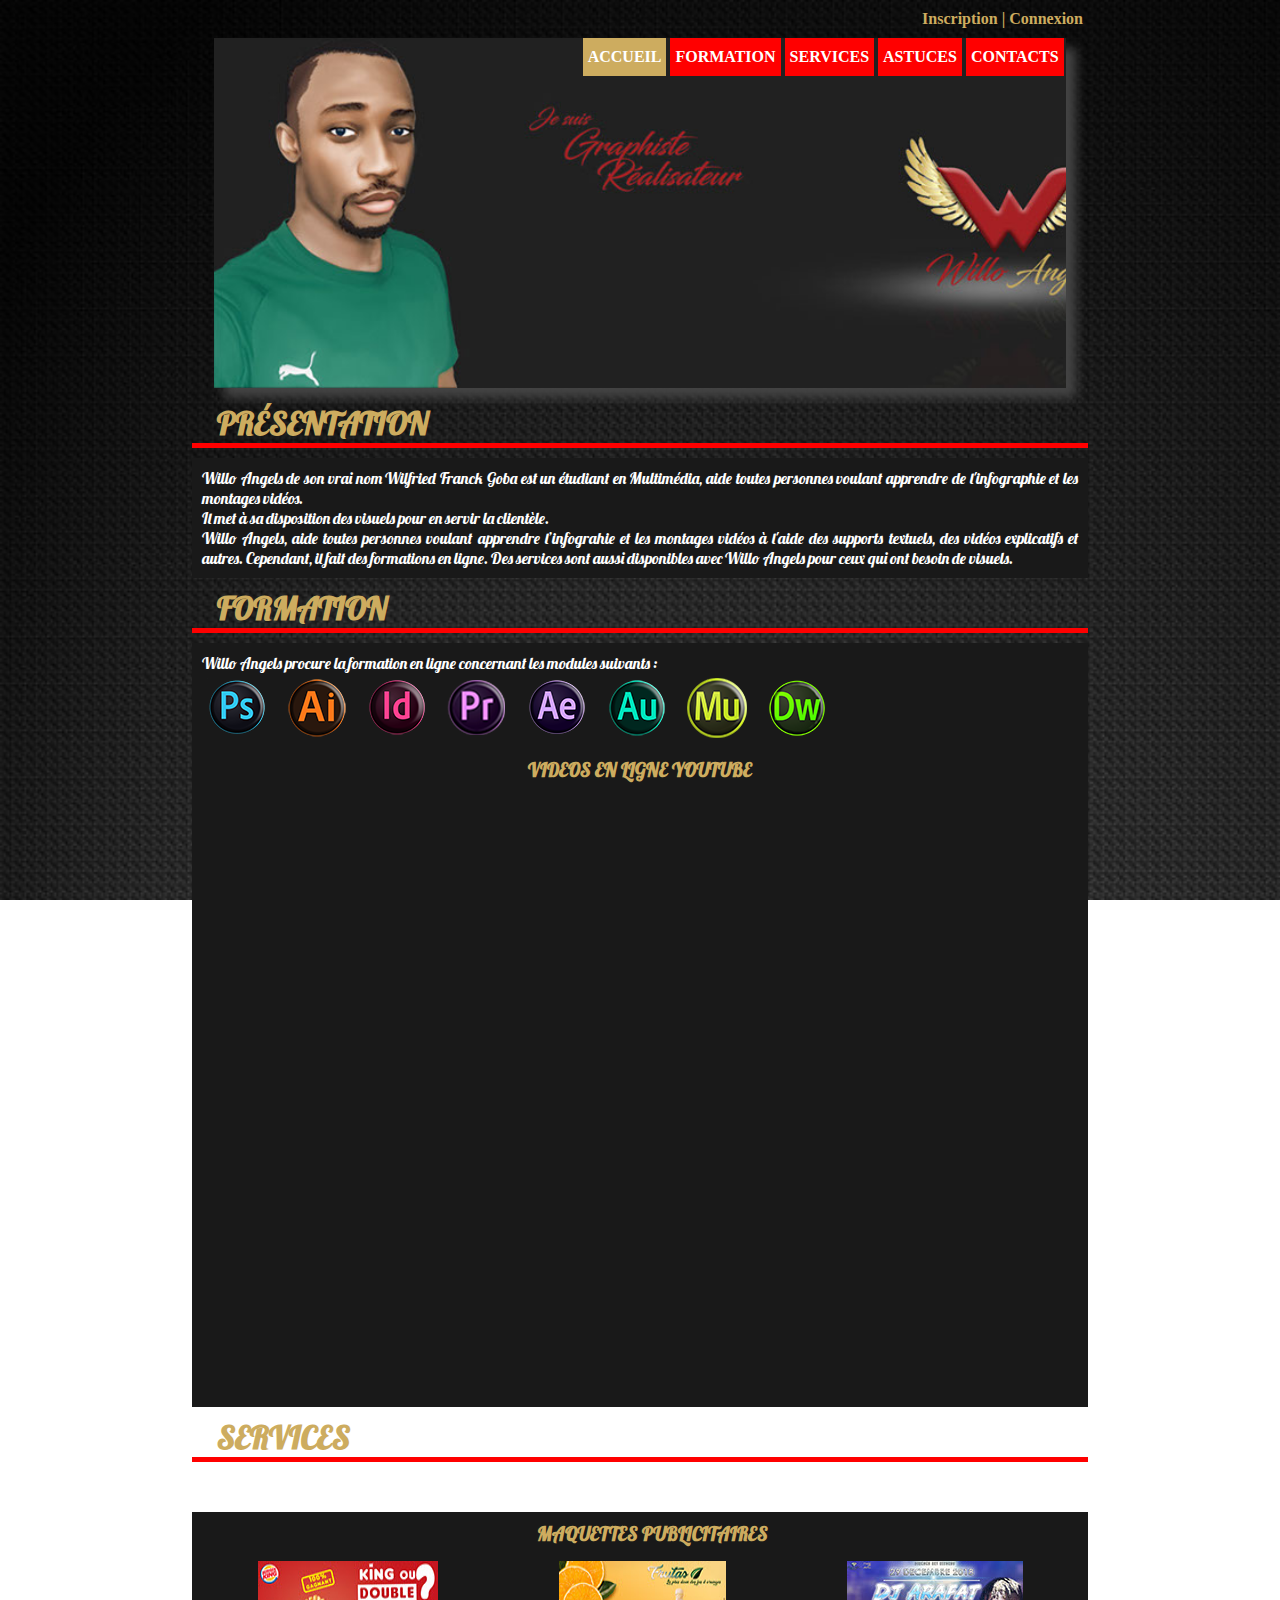
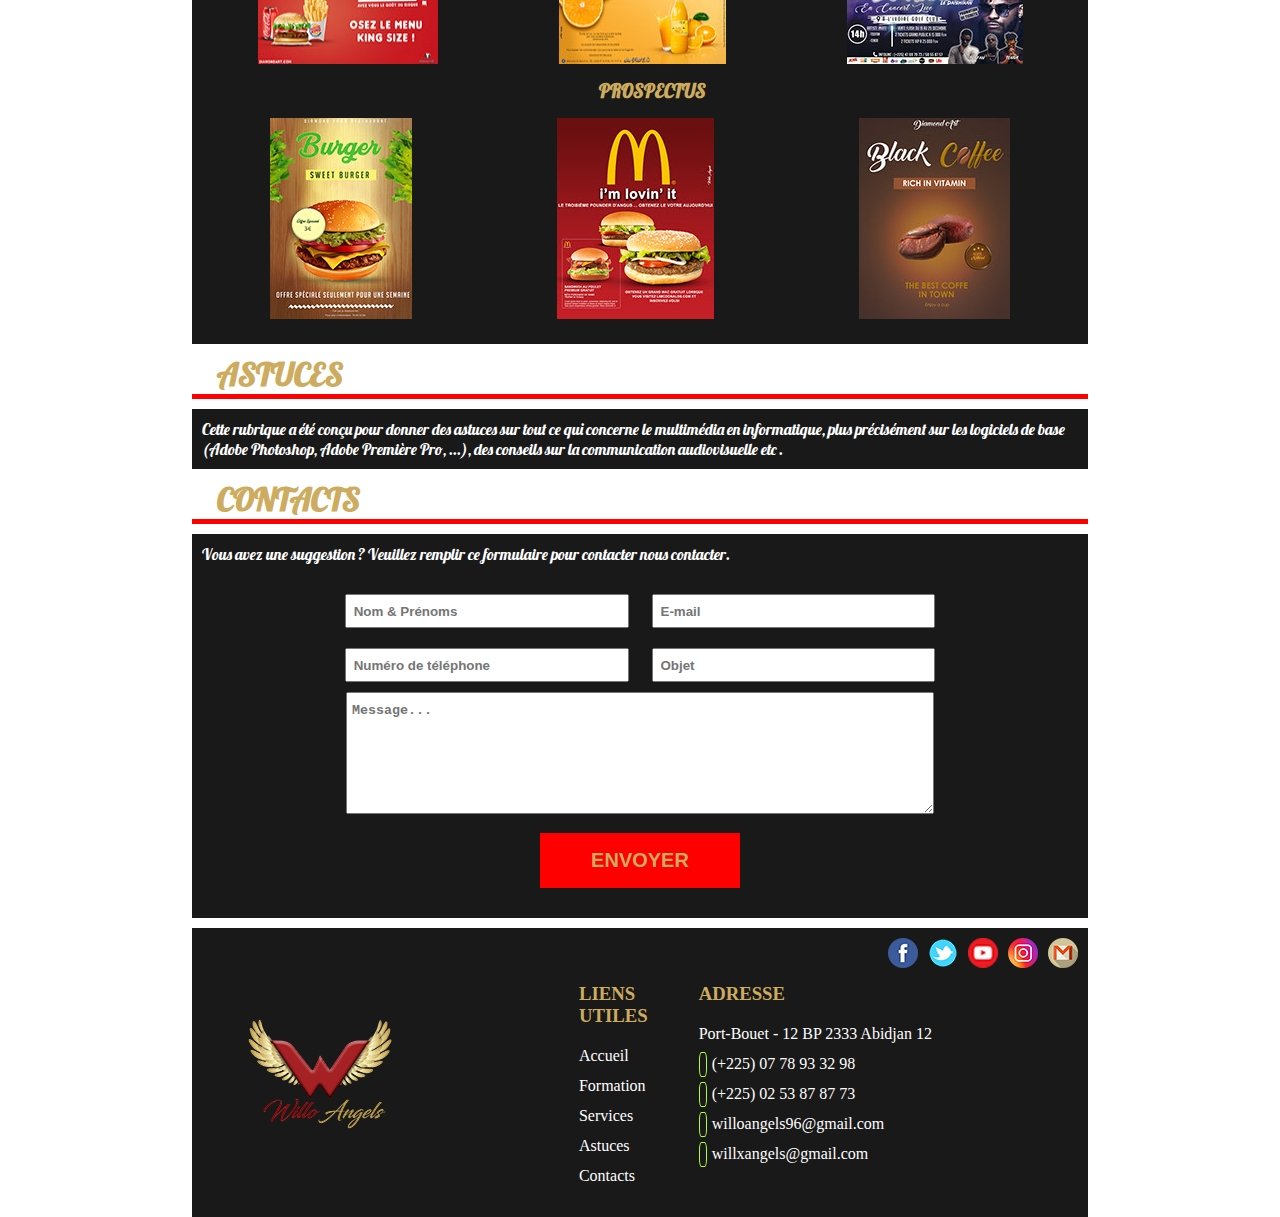
<file: index.html>
<!DOCTYPE html>
<html lang="en">
<head>
    <meta charset="UTF-8">
    <meta name="viewport" content="width=device-width, initial-scale=1.0">
    <meta http-equiv="X-UA-Compatible" content="ie=edge">
    <title>Accueil</title>
    <!-- <link href="https://fonts.googleapis.com/css?family=Merriweather&display=swap" rel="stylesheet"> -->
    <link href="https://fonts.googleapis.com/css?family=Lobster&display=swap" rel="stylesheet">
    <link rel="stylesheet" href="./css/global-form.css">
    <link rel="shortcut icon" href="./images/logo.png" type="image/x-icon">
    <link rel="stylesheet" href="https://use.fontawesome.com/releases/v5.8.1/css/all.css" integrity="sha384-50oBUHEmvpQ+1lW4y57PTFmhCaXp0ML5d60M1M7uH2+nqUivzIebhndOJK28anvf" crossorigin="anonymous">
</head>
<body>
    <!-- <header>

    </header> -->
    
    <section>
        <main>
            <div class="clients">
                <a href="#">Inscription</a>
                | 
                <a href="#">Connexion</a>
            </div>

            <div class="nav nav-accueil">
                <div class="menu-container">
                    <i id="fa-bars" class="fas fa-bars"></i>
                    <i id="fa-times" class="fas fa-times"></i>
                </div>
                <nav class="navbar">
                    <ul>
                        <li class="active link"><a href="./index.html">Accueil</a></li>
                        <li class="link">
                            <!-- <a href="./formation.html">Formation</a> -->
                            <a href="#">Formation</a>
                            <ul>
                                <li class="subtitle">Infographie</li>
                                <li class="subtitle">Montage Vidéo</li>
                                <li class="subtitle">Programmation</li>
                            </ul>
                        </li>
                        <li class="link">
                            <a href="#">Services</a>
                            <ul>
                                <li class="subtitle"><a href="./vitrines.html">Vitrines</a></li>
                            </ul>
                        </li>
                        <li class="link">
                            <a href="#">Astuces </a>
                            <ul>
                                <li class="subtitle">Infographie</li>
                                <li class="subtitle">Montage Vidéo</li>
                                <li class="subtitle">Programmation</li>
                            </ul>
                        </li>
                        <li class="link"><a href="./contacts.html">Contacts</a></li>
                    </ul>
                </nav>
            </div>

            <article>
                <div class="title">
                    <h1>Présentation</h1>
                </div>

                <div class="container">
                    <p>
                        Willo Angels de son vrai nom Wilfried  Franck Goba est un étudiant en Multimédia, aide toutes personnes voulant apprendre de l'infographie et les montages vidéos.
                    </p>
                    <p>
                        Il met à sa disposition des visuels pour en servir la clientèle.
                    </p>
                    <p>
                        Willo Angels, aide toutes personnes voulant apprendre l’infograhie et les montages vidéos à l'aide des supports textuels, des vidéos explicatifs et autres. Cependant, il fait des formations en ligne. Des services sont aussi disponibles avec Willo Angels pour ceux qui ont besoin de visuels.
                    </p>
                </div>
            </article>

            <article>
                <div class="title">
                    <h1>Formation</h1>
                </div>

                <div class="container">
                    <p>
                        Willo Angels procure la formation en ligne concernant les modules suivants :
                    </p>

                    <p>
                        <ul class="multimedia-content">
                            <li class="multimedia-icon"><img src="./images/Adobe_Photoshop_CC_icon.png" alt=""></li>
                            <li class="multimedia-icon"><img src="./images/Illustrator-Icon-01.png" alt=""></li>
                            <li class="multimedia-icon"><img src="./images/Alino.png" alt=""></li>
                            <li class="multimedia-icon"><img src="./images/Adobe_Premiere_Pro_CC_icon.png" alt=""></li>
                            <li class="multimedia-icon"><img src="./images/Adobe_After_Effects_CC_icon png.png" alt=""></li>
                            <li class="multimedia-icon"><img src="./images/Adobe_Audition_(2013-presente) png copie.png" alt=""></li>
                            <li class="multimedia-icon"><img src="./images/zzzqaaqq.png" alt=""></li>
                            <!-- <li class="multimedia-icon"><img src="./images/affiche services diamond art senegal-html-5.png" alt=""></li>
                            <li class="multimedia-icon"><img src="./images/affiche services diamond art senegal-css3.png" alt=""></li> -->
                            <li class="multimedia-icon"><img src="./images/Adobe_Dreamweaver_CC_512.png" alt=""></li>
                        </ul>
                    </p>

                    <div class="movies-content">
                        <h3>Videos en ligne YouTube</h3>
                        <div class="movies-card">
                            <aside class="movies-block" id="video">
                                <iframe src="https://www.youtube.com/embed/5jw756SIkfw" frameborder="0" allow="accelerometer; autoplay; encrypted-media; gyroscope; picture-in-picture" allowfullscreen></iframe>
                                <i id="prev" class="fa fa-chevron-left"></i>
                                <i id="next" class="fa fa-chevron-right"></i>
                            </aside>
                            
                            <!-- <aside class="movies-list" id="movies-lst">
                                <div class="movies-min">
                                    <iframe width="100%" height="100%" src="https://www.youtube.com/embed/5jw756SIkfw" frameborder="0" allow="accelerometer; autoplay; encrypted-media; gyroscope; picture-in-picture" allowfullscreen></iframe>
                                </div>
                                <div class="movies-min">
                                    <iframe width="100%" height="100%" src="https://www.youtube.com/embed/9XeHERlfXPI" frameborder="0" allow="accelerometer; autoplay; encrypted-media; gyroscope; picture-in-picture" allowfullscreen></iframe>
                                </div>
                                <div class="movies-min">
                                    <iframe width="100%" height="100%" src="https://www.youtube.com/embed/v-Rlqna8zaQ" frameborder="0" allow="accelerometer; autoplay; encrypted-media; gyroscope; picture-in-picture" allowfullscreen></iframe>
                                </div>
                                <div class="movies-min">
                                    <iframe width="100%" height="100%" src="https://www.youtube.com/embed/RVynNYn7u-E" frameborder="0" allow="accelerometer; autoplay; encrypted-media; gyroscope; picture-in-picture" allowfullscreen></iframe>
                                </div>
                                <div class="movies-min">
                                    
                                </div>
                                <div class="movies-min">
                                    
                                </div>
                                <div class="movies-min">
                                    
                                </div>
                                <div class="movies-min">
                                    
                                </div>
                                <div class="movies-min">
                                    
                                </div>
                                <div class="movies-min">
                                    
                                </div>
                            </aside> -->
                        </div>
                    </div>
                    
                </div>
            </article>

            <article id="diaporama">
                    <div class="title">
                        <h1>Services</h1>
                    </div>
                    
                    <p>De nombreux services vous est proposé dans la vitrine. La vitrine comporte des services tels que : affiches publicitaire, flyer, conception logo,</p>
                    <p>conception carte de visite, conception magazine, conception brochure, production clip vidéos etc.</p>
                    
                    <div class="container">
                        <h3>Maquettes Publicitaires</h3>
                        
                        <div class="affichage">
                            <img src="./images/affiche burger king181x95.jpg" alt="">
                            <img src="./images/affice frutas167x94.jpg" alt="">
                            <img src="./images/affiche arafat decembre176x95.jpg" alt="">
                        </div>

                        <h3>Prospectus</h3>
                        
                        <div class="affichage">
                            <img src="./images/affiche sandwich.jpg" alt="">
                            <img src="./images/mc.jpg" alt="">
                            <img src="./images/etiquette black coffee 1.jpg" alt="">
                        </div>

                    </div>
                </article>

            <article>
                <div class="title">
                    <h1>Astuces</h1>
                </div>

                <div class="container">
                    <p>
                        Cette  rubrique a été conçu pour donner des astuces sur tout ce qui concerne le multimédia en informatique, plus précisément sur les logiciels de base
                    </p>

                    <p>
                        (Adobe Photoshop, Adobe Première Pro, ...), des conseils sur la communication audiovisuelle etc .   
                    </p>
                    
                </div>
            </article>

            <article>
                <div class="title">
                    <h1>Contacts</h1>
                </div>

                <div class="container">
                    <p>
                        Vous avez une suggestion ? Veuillez remplir ce formulaire pour contacter nous contacter.
                    </p>

                    <form action="./send_mail.php" method="post">
                        <div class="">
                            <input type="text" name="Name" id="Name" placeholder="Nom &amp; Prénoms" id="">
                            <input type="text" name="Mail" id="Mail" placeholder="E-mail" id="">
                        </div>
                        <div class="">
                            <input type="text" name="Tel" id="Tel" placeholder="Numéro de téléphone" id="">
                            <input type="text" name="Object" id="Object" placeholder="Objet" id="">
                        </div>
                        <div class="">
                            <textarea name="Message" id="Message" placeholder="Message..."></textarea>
                        </div>
                        <div class="">
                            <input type="button" id="Submit" value="Envoyer">
                        </div>
                    </form>
                    
                </div>
            </article>

            <div class="footer">
                <ul>
                    <li><a href="mailto:willxangels@gmail.com" target="_blank"><img src="./images/gmail.png" alt="Gmail" title="Gmail"></a></li>
                    <li><a href="#" target="_blank"><img src="./images/instagram.png" alt="Instagram" title="Instagram"></a></li>
                    <li><a href="https://www.youtube.com/@DiamondArtChannel" target="_blank"><img src="./images/Youtube.png" alt="YouTube" title="YouTube"></a></li>
                    <li><a href="#" target="_blank"><img src="./images/twitter.png" alt="Twitter" title="Twitter"></a></li>
                    <li><a href="https://www.facebook.com/profile.php?id=100009111554015" target="_blank"><img src="./images/Facebook.png" alt="Facebook" title="Facebook"></a></li>
                </ul>
                <div class="container">
                    <div class="logo">
                        <img src="./images/logo.png" alt="">
                    </div>
                    <div class="links">
                        <h3>Liens Utiles</h3>
                        <ul>
                            <li><a href="./index.html">Accueil</a></li>
                            <li><a href="./formation.html">Formation</a></li>
                            <li><a href="./services.html">Services</a></li>
                            <li><a href="#">Astuces</a></li>
                            <li><a href="./contacts.html">Contacts</a></li>
                        </ul>
                    </div>
                    <div class="info">
                        <h3>Adresse</h3>
                        <ul>
                            <li><a href="#">Port-Bouet - 12 BP 2333 Abidjan 12</a></li>
                            <li><a href="tel:+2250778933298"><i class="fas fa-phone"></i> (+225) 07 78 93 32 98</a></li>
                            <li><a href="tel:+2250253878773"><i class="fas fa-phone"></i> (+225) 02 53 87 87 73</a></li>
                            <li><a href="mailto:willoangels96@gmail.com"><i class="fas fa-mail-bulk"></i> willoangels96@gmail.com</a></li>
                            <li><a href="mailto:willxangels@gmail.com"><i class="fas fa-mail-bulk"></i> willxangels@gmail.com</a></li>
                        </ul>
                    </div>
                </div>
            </div>
        </main>

        <div class="pop-up">
            <i class="fa fa-times" aria-hidden="true" id="closePopUp"></i>
        </div>
    </section>
    
    <!-- <footer>
        
    </footer> -->

    <script src="./js/pop-up.js" defer></script>
    <script src="./js/video.js" defer></script>
    <script src="./js/nav.js" defer></script>
</body>
</html>
</file>
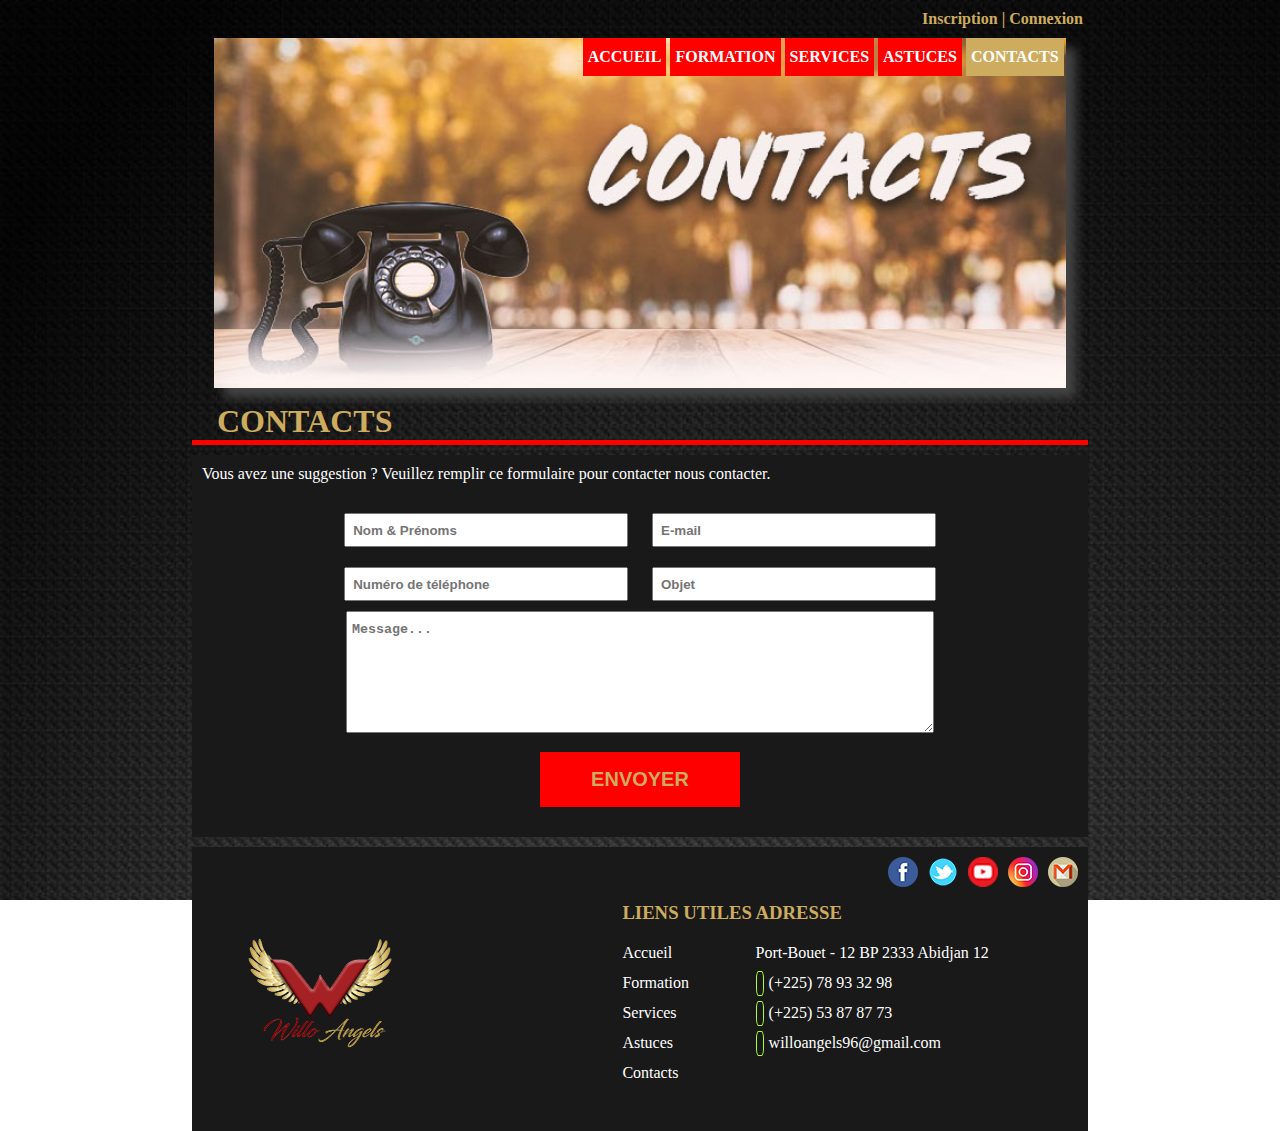
<file: contacts.html>
<!DOCTYPE html>
<html lang="en">
<head>
    <meta charset="UTF-8">
    <meta name="viewport" content="width=device-width, initial-scale=1.0">
    <meta http-equiv="X-UA-Compatible" content="ie=edge">
    <title>Contacts</title>
    <link rel="stylesheet" href="./css/global-form.css">
    <link rel="shortcut icon" href="./images/logo.png" type="image/x-icon">
    <link rel="stylesheet" href="https://use.fontawesome.com/releases/v5.8.1/css/all.css" integrity="sha384-50oBUHEmvpQ+1lW4y57PTFmhCaXp0ML5d60M1M7uH2+nqUivzIebhndOJK28anvf" crossorigin="anonymous">
</head>
<body>
    <!-- <header>

    </header> -->
    
    <section>
        <main>
            <div class="clients">
                <a href="#">Inscription</a>
                | 
                <a href="#">Connexion</a>
            </div>

            <div class="nav nav-contacts">
                <div class="menu-container">
                    <i id="fa-bars" class="fas fa-bars"></i>
                    <i id="fa-times" class="fas fa-times"></i>
                </div>
                <nav class="navbar">
                    <ul>
                        <li class="link"><a href="./index.html">Accueil</a></li>
                        <li class="link">
                            <!-- <a href="./formation.html">Formation</a> -->
                            <a href="#">Formation</a>
                            <ul>
                                <li class="subtitle">Infographie</li>
                                <li class="subtitle">Montage Vidéo</li>
                                <li class="subtitle">Programmation</li>
                            </ul>
                        </li>
                        <li class="link">
                            <!-- <a href="./services.html">Services</a> -->
                            <a href="#">Services</a>
                            <ul>
                                <li class="subtitle"><a href="./vitrines.html">Vitrines</a></li>
                            </ul>
                        </li>
                        <li class="link">
                            <a href="#">Astuces </a>
                            <ul>
                                <li class="subtitle">Infographie</li>
                                <li class="subtitle">Montage Vidéo</li>
                                <li class="subtitle">Programmation</li>
                            </ul>
                        </li>
                        <li class="active link"><a href="./contacts.html">Contacts</a></li>
                    </ul>
                </nav>
            </div>

            <article>
                <div class="title">
                    <h1>Contacts</h1>
                </div>

                <div class="container">
                    <p>
                        Vous avez une suggestion ? Veuillez remplir ce formulaire pour contacter nous contacter.
                    </p>

                    <form action="./send_mail.php" method="post">
                        <div class="">
                            <input type="text" name="Name" id="Name" placeholder="Nom &amp; Prénoms" id="">
                            <input type="text" name="Mail" id="Mail" placeholder="E-mail" id="">
                        </div>
                        <div class="">
                            <input type="text" name="Tel" id="Tel" placeholder="Numéro de téléphone" id="">
                            <input type="text" name="Object" id="Object" placeholder="Objet" id="">
                        </div>
                        <div class="">
                            <textarea name="Message" id="Message" placeholder="Message..."></textarea>
                        </div>
                        <div class="">
                            <input type="button" id="Submit" value="Envoyer">
                        </div>
                    </form>
                    
                </div>
            </article>

            <div class="footer">
                <ul>
                    <li><a href="#"><img src="./images/gmail.png" alt="Gmail" title="Gmail"></a></li>
                    <li><a href="#"><img src="./images/instagram.png" alt="Instagram" title="Instagram"></a></li>
                    <li><a href="#"><img src="./images/Youtube.png" alt="YouTube" title="YouTube"></a></li>
                    <li><a href="#"><img src="./images/twitter.png" alt="Twitter" title="Twitter"></a></li>
                    <li><a href="#"><img src="./images/Facebook.png" alt="Facebook" title="Facebook"></a></li>
                </ul>
                <div class="container">
                    <div class="logo">
                        <img src="./images/logo.png" alt="">
                    </div>
                    <div class="links">
                        <h3>Liens Utiles</h3>
                        <ul>
                            <li><a href="./index.html">Accueil</a></li>
                            <li><a href="./formation.html">Formation</a></li>
                            <li><a href="./services.html">Services</a></li>
                            <li><a href="#">Astuces</a></li>
                            <li><a href="./contacts.html">Contacts</a></li>
                        </ul>
                    </div>
                    <div class="info">
                        <h3>Adresse</h3>
                        <ul>
                            <li><a href="#">Port-Bouet - 12 BP 2333 Abidjan 12</a></li>
                            <li><a href="tel:+22578933298"><i class="fas fa-phone"></i> (+225) 78 93 32 98</a></li>
                            <li><a href="tel:+22553878773"><i class="fas fa-phone"></i> (+225) 53 87 87 73</a></li>
                            <li><a href="mailto:willoangels96@gmail.com"><i class="fas fa-mail-bulk"></i> willoangels96@gmail.com</a></li>
                        </ul>
                    </div>
                </div>
            </div>
        </main>

        <div class="pop-up">
            <i class="fa fa-times" aria-hidden="true" id="closePopUp"></i>
        </div>
    </section>
    
    <!-- <footer>
        
    </footer> -->

    <script src="./js/pop-up.js"></script>
    <script src="./js/nav.js"></script>
</body>
</html>
</file>
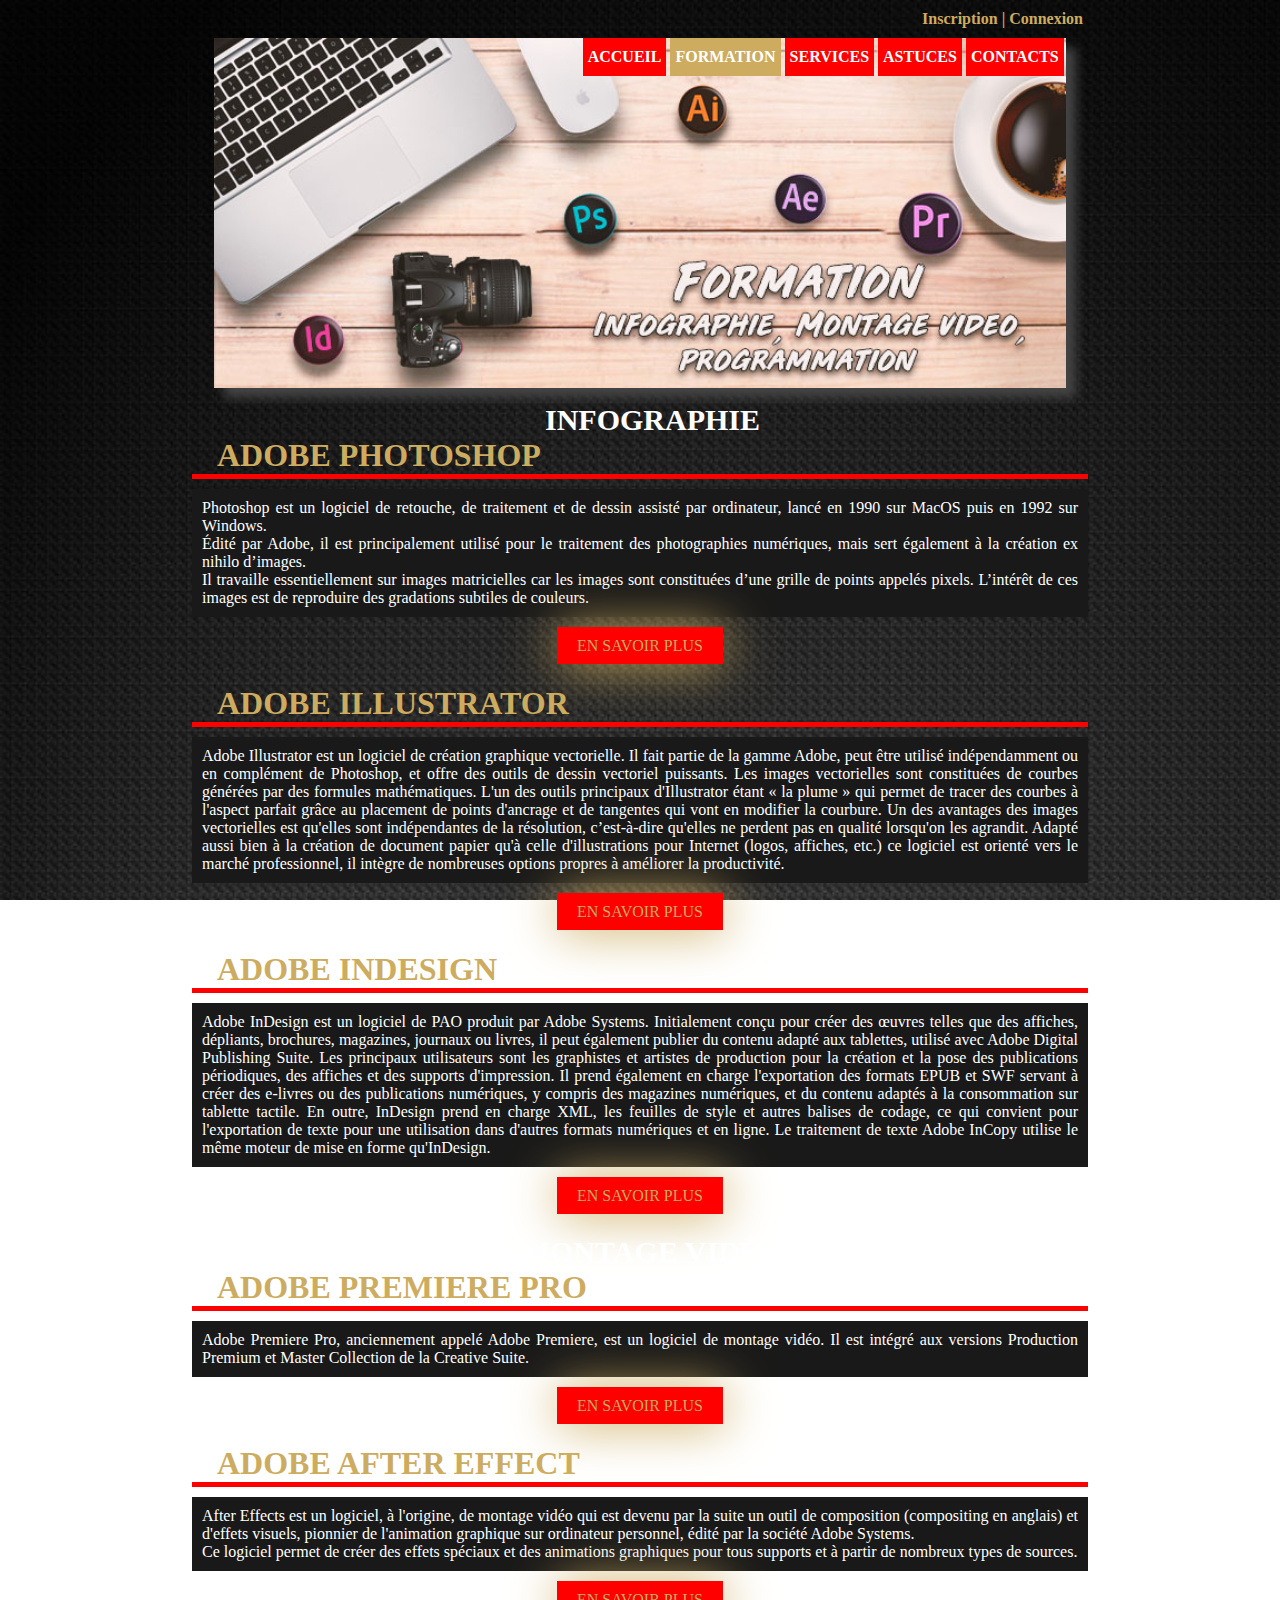
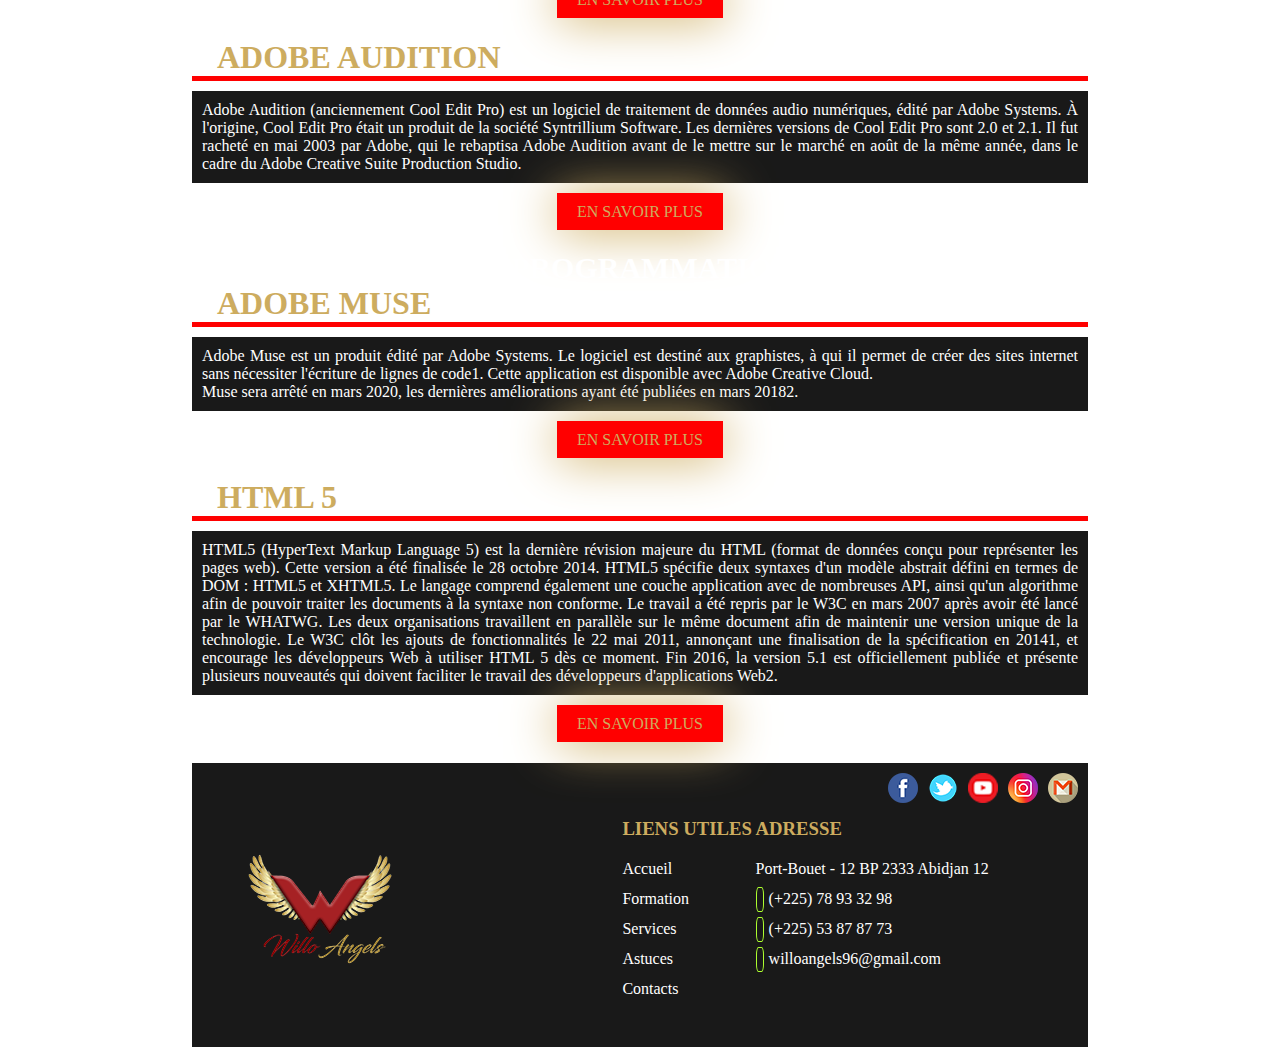
<file: formation.html>
<!DOCTYPE html>
<html lang="en">
<head>
    <meta charset="UTF-8">
    <meta name="viewport" content="width=device-width, initial-scale=1.0">
    <meta http-equiv="X-UA-Compatible" content="ie=edge">
    <title>Formation</title>
    <link rel="stylesheet" href="./css/global-form.css">
    <link rel="shortcut icon" href="./images/logo.png" type="image/x-icon">
    <link rel="stylesheet" href="https://use.fontawesome.com/releases/v5.8.1/css/all.css" integrity="sha384-50oBUHEmvpQ+1lW4y57PTFmhCaXp0ML5d60M1M7uH2+nqUivzIebhndOJK28anvf" crossorigin="anonymous">
</head>
<body>
    <!-- <header>

    </header> -->
    
    <section>
        <main>
            <div class="clients">
                <a href="#">Inscription</a>
                | 
                <a href="#">Connexion</a>
            </div>

            <div class="nav nav-formation">
                <div class="menu-container">
                    <i id="fa-bars" class="fas fa-bars"></i>
                    <i id="fa-times" class="fas fa-times"></i>
                </div>
                <nav class="navbar">
                    <ul>
                        <li class="link"><a href="./index.html">Accueil</a></li>
                        <li class="active link">
                            <a href="./formation.html">Formation</a>
                            <ul>
                                <li class="subtitle">Infographie</li>
                                <li class="subtitle">Montage Vidéo</li>
                                <li class="subtitle">Programmation</li>
                            </ul>
                        </li>
                        <li class="link">
                            <a href="./services.html">Services</a>
                            <ul>
                                <li class="subtitle"><a href="./vitrines.html">Vitrines</a></li>
                            </ul>
                        </li>
                        <li class="link">
                            <a href="#">Astuces </a>
                            <ul>
                                <li class="subtitle">Infographie</li>
                                <li class="subtitle">Montage Vidéo</li>
                                <li class="subtitle">Programmation</li>
                            </ul>
                        </li>
                        <li class="link"><a href="./contacts.html">Contacts</a></li>
                    </ul>
                </nav>
            </div>

            <article>
                <h1>Infographie</h1>
                <div class="title">
                    <h1>Adobe Photoshop</h1>
                </div>

                <div class="container">
                    <p>
                        Photoshop est un logiciel de retouche, de traitement et de dessin assisté par ordinateur, lancé en 1990 sur MacOS puis en 1992 sur Windows.
                    </p>
                    <p>
                        Édité par Adobe, il est principalement utilisé pour le traitement des photographies numériques, mais sert également à la création ex nihilo d’images.
                    </p>
                    <p>
                        Il travaille essentiellement sur images matricielles car les images sont constituées d’une grille de points appelés pixels. L’intérêt de ces images est de reproduire des gradations subtiles de couleurs.
                    </p>
                </div>

                <div class="learn">
                    <p><a href="#" class="more">En Savoir Plus</a></p>
                </div>
            </article>

            <article>
                <div class="title">
                    <h1>Adobe Illustrator</h1>
                </div>

                <div class="container">
                    <p>
                        Adobe Illustrator est un logiciel de création graphique vectorielle. Il fait partie de la gamme Adobe, peut être utilisé indépendamment ou en complément de Photoshop, et offre des outils de dessin vectoriel puissants. Les images vectorielles sont constituées de courbes générées par des formules mathématiques. L'un des outils principaux d'Illustrator étant « la plume » qui permet de tracer des courbes à l'aspect parfait grâce au placement de points d'ancrage et de tangentes qui vont en modifier la courbure. Un des avantages des images vectorielles est qu'elles sont indépendantes de la résolution, c’est-à-dire qu'elles ne perdent pas en qualité lorsqu'on les agrandit. Adapté aussi bien à la création de document papier qu'à celle d'illustrations pour Internet (logos, affiches, etc.) ce logiciel est orienté vers le marché professionnel, il intègre de nombreuses options propres à améliorer la productivité.
                    </p>
                </div>

                <div class="learn">
                    <p><a href="#" class="more">En Savoir Plus</a></p>
                </div>
            </article>

            <article>
                <div class="title">
                    <h1>Adobe Indesign</h1>
                </div>

                <div class="container">
                    <p>
                        Adobe InDesign est un logiciel de PAO produit par Adobe Systems. Initialement conçu pour créer des œuvres telles que des affiches, dépliants, brochures, magazines, journaux ou livres, il peut également publier du contenu adapté aux tablettes, utilisé avec Adobe Digital Publishing Suite. Les principaux utilisateurs sont les graphistes et artistes de production pour la création et la pose des publications périodiques, des affiches et des supports d'impression. Il prend également en charge l'exportation des formats EPUB et SWF servant à créer des e-livres ou des publications numériques, y compris des magazines numériques, et du contenu adaptés à la consommation sur tablette tactile. En outre, InDesign prend en charge XML, les feuilles de style et autres balises de codage, ce qui convient pour l'exportation de texte pour une utilisation dans d'autres formats numériques et en ligne. Le traitement de texte Adobe InCopy utilise le même moteur de mise en forme qu'InDesign.
                    </p>
                </div>
                <div class="learn">
                    <p><a href="#" class="more">En Savoir Plus</a></p>
                </div>
            </article>

            <article>
                <h1>Montage Vidéo</h1>
                <div class="title">
                    <h1>Adobe Premiere Pro</h1>
                </div>

                <div class="container">
                    <p>
                        Adobe Premiere Pro, anciennement appelé Adobe Premiere, est un logiciel de montage vidéo. Il est intégré aux versions Production Premium et Master Collection de la Creative Suite.
                    </p>
                </div>

                <div class="learn">
                    <p><a href="#" class="more">En Savoir Plus</a></p>
                </div>
            </article>

            <article>
                <div class="title">
                    <h1>Adobe After Effect</h1>
                </div>

                <div class="container">
                    <p>
                        After Effects est un logiciel, à l'origine, de montage vidéo qui est devenu par la suite un outil de composition (compositing en anglais) et d'effets visuels, pionnier de l'animation graphique sur ordinateur personnel, édité par la société Adobe Systems.
                    </p>

                    <p>
                        Ce logiciel permet de créer des effets spéciaux et des animations graphiques pour tous supports et à partir de nombreux types de sources.
                    </p>
                </div>

                <div class="learn">
                    <p><a href="#" class="more">En Savoir Plus</a></p>
                </div>
            </article>

            <article>
                <div class="title">
                    <h1>Adobe Audition</h1>
                </div>

                <div class="container">
                    <p>
                        Adobe Audition (anciennement Cool Edit Pro) est un logiciel de traitement de données audio numériques, édité par Adobe Systems. À l'origine, Cool Edit Pro était un produit de la société Syntrillium Software. Les dernières versions de Cool Edit Pro sont 2.0 et 2.1. Il fut racheté en mai 2003 par Adobe, qui le rebaptisa Adobe Audition avant de le mettre sur le marché en août de la même année, dans le cadre du Adobe Creative Suite Production Studio.
                    </p>
                </div>

                <div class="learn">
                    <p><a href="#" class="more">En Savoir Plus</a></p>
                </div>
            </article>

            <article>
                <h1>Programmation</h1>
                <div class="title">
                    <h1>Adobe Muse</h1>
                </div>

                <div class="container">
                    <p>
                        Adobe Muse est un produit édité par Adobe Systems. Le logiciel est destiné aux graphistes, à qui il permet de créer des sites internet sans nécessiter l'écriture de lignes de code1. Cette application est disponible avec Adobe Creative Cloud.
                    </p>
                    <p>
                        Muse sera arrêté en mars 2020, les dernières améliorations ayant été publiées en mars 20182.
                    </p>
                </div>

                <div class="learn">
                    <p><a href="#" class="more">En Savoir Plus</a></p>
                </div>
            </article>

            <article>
                <div class="title">
                    <h1>HTML 5</h1>
                </div>

                <div class="container">
                    <p>
                        HTML5 (HyperText Markup Language 5) est la dernière révision majeure du HTML (format de données conçu pour représenter les pages web). Cette version a été finalisée le 28 octobre 2014. HTML5 spécifie deux syntaxes d'un modèle abstrait défini en termes de DOM : HTML5 et XHTML5. Le langage comprend également une couche application avec de nombreuses API, ainsi qu'un algorithme afin de pouvoir traiter les documents à la syntaxe non conforme. Le travail a été repris par le W3C en mars 2007 après avoir été lancé par le WHATWG. Les deux organisations travaillent en parallèle sur le même document afin de maintenir une version unique de la technologie. Le W3C clôt les ajouts de fonctionnalités le 22 mai 2011, annonçant une finalisation de la spécification en 20141, et encourage les développeurs Web à utiliser HTML 5 dès ce moment. Fin 2016, la version 5.1 est officiellement publiée et présente plusieurs nouveautés qui doivent faciliter le travail des développeurs d'applications Web2.
                    </p>
                </div>
                <div class="learn">
                    <p><a href="#" class="more">En Savoir Plus</a></p>
                </div>
            </article>


            <div class="footer">
                <ul>
                    <li><a href="#"><img src="./images/gmail.png" alt="Gmail" title="Gmail"></a></li>
                    <li><a href="#"><img src="./images/instagram.png" alt="Instagram" title="Instagram"></a></li>
                    <li><a href="#"><img src="./images/Youtube.png" alt="YouTube" title="YouTube"></a></li>
                    <li><a href="#"><img src="./images/twitter.png" alt="Twitter" title="Twitter"></a></li>
                    <li><a href="#"><img src="./images/Facebook.png" alt="Facebook" title="Facebook"></a></li>
                </ul>
                <div class="container">
                    <div class="logo">
                        <img src="./images/logo.png" alt="">
                    </div>
                    <div class="links">
                        <h3>Liens Utiles</h3>
                        <ul>
                            <li><a href="./index.html">Accueil</a></li>
                            <li><a href="./formation.html">Formation</a></li>
                            <li><a href="./services.html">Services</a></li>
                            <li><a href="#">Astuces</a></li>
                            <li><a href="./contacts.html">Contacts</a></li>
                        </ul>
                    </div>
                    <div class="info">
                        <h3>Adresse</h3>
                        <ul>
                            <li><a href="#">Port-Bouet - 12 BP 2333 Abidjan 12</a></li>
                            <li><a href="tel:+22578933298"><i class="fas fa-phone"></i> (+225) 78 93 32 98</a></li>
                            <li><a href="tel:+22553878773"><i class="fas fa-phone"></i> (+225) 53 87 87 73</a></li>
                            <li><a href="mailto:willoangels96@gmail.com"><i class="fas fa-mail-bulk"></i> willoangels96@gmail.com</a></li>
                        </ul>
                    </div>
                </div>
            </div>
        </main>

        <div class="pop-up">
            <i class="fa fa-times" aria-hidden="true" id="closePopUp"></i>
        </div>
    </section>
    
    <!-- <footer>
        
    </footer> -->

    <script src="./js/pop-up.js"></script>
    <script src="./js/nav.js"></script>
</body>
</html>
</file>
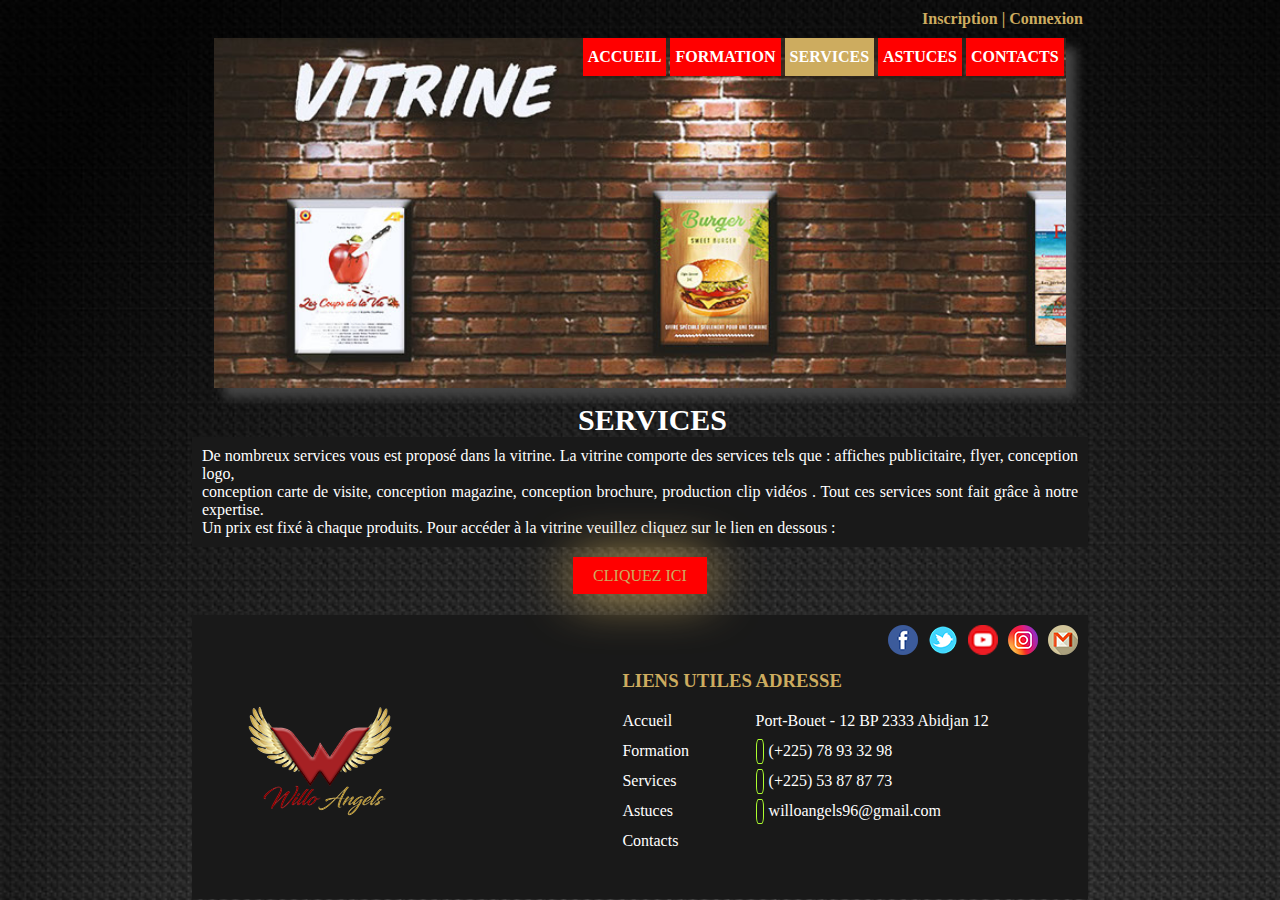
<file: services.html>
<!DOCTYPE html>
<html lang="en">
<head>
    <meta charset="UTF-8">
    <meta name="viewport" content="width=device-width, initial-scale=1.0">
    <meta http-equiv="X-UA-Compatible" content="ie=edge">
    <title>Services</title>
    <link rel="stylesheet" href="./css/global-form.css">
    <link rel="shortcut icon" href="./images/logo.png" type="image/x-icon">
    <link rel="stylesheet" href="https://use.fontawesome.com/releases/v5.8.1/css/all.css" integrity="sha384-50oBUHEmvpQ+1lW4y57PTFmhCaXp0ML5d60M1M7uH2+nqUivzIebhndOJK28anvf" crossorigin="anonymous">
</head>
<body>
    <!-- <header>

    </header> -->
    
    <section>
        <main>
            <div class="clients">
                <a href="#">Inscription</a>
                | 
                <a href="#">Connexion</a>
            </div>

            <div class="nav nav-services">
                <div class="menu-container">
                    <i id="fa-bars" class="fas fa-bars"></i>
                    <i id="fa-times" class="fas fa-times"></i>
                </div>
                <nav class="navbar">
                    <ul>
                        <li class="link"><a href="./index.html">Accueil</a></li>
                        <li class="link">
                            <a href="./formation.html">Formation</a>
                            <ul>
                                <li class="subtitle">Infographie</li>
                                <li class="subtitle">Montage Vidéo</li>
                                <li class="subtitle">Programmation</li>
                            </ul>
                        </li>
                        <li class="active link">
                            <a href="./services.html">Services</a>
                            <ul>
                                <li class="subtitle"><a href="./vitrines.html">Vitrines</a></li>
                            </ul>
                        </li>
                        <li class="link">
                            <a href="#">Astuces </a>
                            <ul>
                                <li class="subtitle">Infographie</li>
                                <li class="subtitle">Montage Vidéo</li>
                                <li class="subtitle">Programmation</li>
                            </ul>
                        </li>
                        <li class="link"><a href="./contacts.html">Contacts</a></li>
                    </ul>
                </nav>
            </div>

            <article>
                <h1>Services</h1>

                <div class="container">
                    <p>De nombreux services vous est proposé dans la vitrine. La vitrine comporte des services tels que : affiches publicitaire, flyer, conception logo,</p>
                    <p>conception carte de visite, conception magazine, conception brochure, production clip vidéos . Tout ces services sont fait grâce à notre expertise.</p>
                    <p>Un prix est fixé à chaque produits. Pour accéder à la vitrine veuillez cliquez sur le lien en dessous :</p>
                </div>

                <div class="learn">
                    <p><a href="#" class="more">Cliquez Ici</a></p>
                </div>
            </article>

            <div class="footer">
                <ul>
                    <li><a href="#"><img src="./images/gmail.png" alt="Gmail" title="Gmail"></a></li>
                    <li><a href="#"><img src="./images/instagram.png" alt="Instagram" title="Instagram"></a></li>
                    <li><a href="#"><img src="./images/Youtube.png" alt="YouTube" title="YouTube"></a></li>
                    <li><a href="#"><img src="./images/twitter.png" alt="Twitter" title="Twitter"></a></li>
                    <li><a href="#"><img src="./images/Facebook.png" alt="Facebook" title="Facebook"></a></li>
                </ul>
                <div class="container">
                    <div class="logo">
                        <img src="./images/logo.png" alt="">
                    </div>
                    <div class="links">
                        <h3>Liens Utiles</h3>
                        <ul>
                            <li><a href="./index.html">Accueil</a></li>
                            <li><a href="./formation.html">Formation</a></li>
                            <li><a href="./services.html">Services</a></li>
                            <li><a href="#">Astuces</a></li>
                            <li><a href="./contacts.html">Contacts</a></li>
                        </ul>
                    </div>
                    <div class="info">
                        <h3>Adresse</h3>
                        <ul>
                            <li><a href="#">Port-Bouet - 12 BP 2333 Abidjan 12</a></li>
                            <li><a href="tel:+22578933298"><i class="fas fa-phone"></i> (+225) 78 93 32 98</a></li>
                            <li><a href="tel:+22553878773"><i class="fas fa-phone"></i> (+225) 53 87 87 73</a></li>
                            <li><a href="mailto:willoangels96@gmail.com"><i class="fas fa-mail-bulk"></i> willoangels96@gmail.com</a></li>
                        </ul>
                    </div>
                </div>
            </div>
            
        </main>

        <div class="pop-up">
            <i class="fa fa-times" aria-hidden="true" id="closePopUp"></i>
        </div>
    </section>
    
    <!-- <footer>
        
    </footer> -->

    <script src="./js/pop-up.js"></script>
    <script src="./js/nav.js"></script>
</body>
</html>
</file>
<file: css/global-form.css>
*{
    margin: 0px;
    padding: 0px;
    text-decoration: none;
    color: inherit;
    list-style-type: none;
    /* font-family: 'Merriweather', serif; */
    transition: 0.6s;
    /* overflow-x: hidden; */
}

/* @media screen and (max-width : 1440px){ */

h1, h2, h3, h4, h5, h6{
    text-transform: uppercase;
    color: #CDAC5F;
    margin: 0px 0px 0px 25px;
}

body{
    height: auto;
    width: 100%;
    /* background-color: #1f1f1f; */
    background-image: url("./../images/bg.jpg");
    background-size: cover;
    background-attachment: fixed;
}

section{
    height: auto;
    width: 100%;
}

main{
    margin: 0px 15%;
    /* background-image: url("./../images/bg.jpg");
    background-size: cover; */
    height: auto;
    width: 70%;
    overflow-y: auto;
    position: absolute;
}

div.clients{
    padding: 10px 5px;
    color : #CDAC5F;
    font-weight: bold;
    text-align: end;
}

div.nav{
    margin: 0px auto 15px auto;
    background-size: cover;
    height: 350px;
    width: 95%;
    box-shadow: 10px 10px 10px #444;
}

div.nav-accueil{
    background-image: url('./../images/cover.jpg');
}

div.nav-formation{
    background-image: url('./../images/cover formation.jpg');
}

div.nav-contacts{
    background-image: url('./../images/cover contacts.jpg');
}

div.nav-services{
    background-image: url('./../images/cover vitrine.jpg');
}

nav.navbar{
    position: relative;
    display: flex;
    justify-items: flex-end;
    justify-content: flex-end;
    top: 0px;
    min-height: 30px;
    width: 100%;
}
nav.navbar ul{
    width: inherit;
    display: flex;
    justify-items: flex-end;
    justify-content: flex-end;
}

nav.navbar ul li ul{
    width: 0px;
    height: 0px;
    display: flex;
    flex-direction: column;
    transform: translate(-7px, 0px);
}

nav.navbar ul li ul::after{
    clear: both;
    content: '';
}

nav.navbar ul li ul li{
    display: none;
}

nav.navbar ul li:nth-child(2):hover ul{
    width: 100%;
    height: auto;
    position: absolute;
    top: 40px;
    display: flex;
    flex-direction: column;
}

nav.navbar ul li:nth-child(3):hover ul{
    width: 100%;
    height: auto;
    position: absolute;
    top: 40px;
}

nav.navbar ul li:nth-child(4):hover ul{
    width: 100%;
    height: auto;
    position: absolute;
    top: 40px;
}

nav.navbar ul li:hover ul li{
    display: flex;
    flex-direction: column;
    opacity: 0;
    width: 250px;
    position: relative;
}


nav.navbar ul li:nth-child(2):hover ul li{
    animation: myanimation1 900ms ease-in-out 1s 1 alternate forwards;
}

nav.navbar ul li:nth-child(3):hover ul li{
    animation: myanimation2 900ms ease-in-out 1s 1 alternate forwards;
}

nav.navbar ul li:nth-child(4):hover ul li{
    animation: myanimation3 900ms ease-in-out 1s 1 alternate forwards;
}

nav.navbar ul li{
    list-style-type: none;
    float: left;
    margin: 0px 2px;
    padding: 10px 5px;
    text-transform: uppercase;
    font-weight: bold;
    background-color: red;
    color: #fff;
}

nav.navbar ul li a{
    padding: -1px 5px;
}

nav.navbar ul li.active, nav.navbar ul li:hover{
    background-color : #CDAC5F;
}

article{
    margin: 10px 0px;
    width: 100%;
    height: auto;
    color: #fff;
    font-family: 'Lobster', cursive;
}

article > p{
    margin : 0px 15px;
}

article > h1{
    font-weight: bold;
    font-size: 30px;
    color : #fff;
    text-align: center;
}

article div.title{
    margin : 0px 0px 10px 0px;
    border-bottom: 5px solid red;
}

article div.container, div.container{
    padding: 10px 5px;
    background-color:#191919;
    width: auto;
    height: auto;
    color: #fff;
    text-align: justify;
}

article div.container h3{
    text-align: center
}


article div.container p{
    padding: 0px 5px;
}

article div.container div.affichage{
    display: flex;
    flex-direction: row;
    flex: auto;
}

article div.container div.affichage img{
    margin: 15px auto;
}

article div.container div.affichage img:hover{
    cursor: pointer;
}

div.learn{
    width: 100%;
    height: auto;
    padding: 10px 0px;
}

div.learn p{
    margin: 0px auto;
    padding: 10px 0px;
    text-align: center;
}

div.learn a.more{
    padding: 10px 20px;
    background-color: red;
    width: 50px;
    color : #CDAC5F;
    text-transform: uppercase;
    box-shadow: 1px 1px 50px #CDAC5F;
    animation: Warning 900ms ease-in-out 1s infinite alternate both;
}


.movies-content h3{
    margin: 15px 0px;
}

.movies-card{
    min-height: 600px;
}

.movies-card aside, .movies-card{
    display: flex;
    width: 100%;
}

/* 
.movies-card{
    width: 100%;
} */

/* .movies-list{
    width: 30%;
    height: auto;
    display: flex;
    flex-wrap: wrap;
    background-color: rgba(255, 000, 000, 0.8);
    background-image: url("./../images/bg.jpg");
    background-size: cover;
    display: none;
    
} */

/* aside i#prev::before, aside i#next::before,  */
aside i#prev::after, aside i#next::after
{
    content: '';
    clear: both;
}

aside i#prev, aside i#next{
    position: absolute;
    top: 45%;
    color: #CDAC5F;
    font-size: 3rem;
    font-weight: bolder;
    height: fit-content;
}

aside i#prev:hover, aside i#next:hover{
    cursor: pointer;
}

aside i#prev{
    left : 1%;
}

aside i#next{
    right : 1%;
}

.movies-list .movies-min{
    width: 25%;
    margin: 10px 4%;
    height: 50px;
    display: none;
}

.movies-block{
    display: block;
    position: relative;
    width: 100%;
    height: 600px;
}

.movies-block iframe{
    min-height: 100%;
    min-width: 100%;
}

.multimedia-content{
    display: flex;
    flex-wrap: wrap;
}

li.multimedia-icon {
    width: 60px;
    height: 60px;
    margin: 5px 10px;
    overflow: hidden;
}

li.multimedia-icon img{
    width: 60px;
    height: 60px;
}

/* .multimedia-content::after{
    content: '';
    clear: both;
} */

/* Formulaire */
form{
    margin: 0px auto;
    padding: 20px 0px;
    width: 100%;
    height: auto;
    text-align: center;
}

input[type="text"]{
    width: 30%;
    height: 30px;
    margin: 10px;
    padding: 0px 7px;
    font-weight: bold;
    color: #191919;
    outline: none;
}

textarea{
    width: 65%;
    height: 100px;
    padding: 10px 5px;
    font-weight: bold;
    color: #191919;
    outline: none;
}

input[type="button"]{
    background-color: red;
    border : 1px solid red;
    padding: 15px 50px;
    margin: 15px 0px 0px 0px;
    text-transform: uppercase;
    color: #CDAC5F;
    font-weight: bold;
    font-size: 20px;
    cursor: pointer;
    outline: none;
}

div.pagination{
    padding: 15px 0px;
    text-align: end;
    display: none;
}

div.pagination ul{
    display: flex;
    justify-content: flex-end;
}

div.pagination ul li{
    margin: 0px 10px;
    color: #CDAC5F;
    
}

div.footer{
    padding: 10px 0px;
    width: 100%;
    height: auto;
    background-color: #191919;
}

div.footer ul li{
    float: right;
    width: 40px;
    height: 35px;
}

div.footer .container{
    width: 100%;
    height: auto;
    display: flex;
    padding: 10px 0px;
}

div.footer .container .logo{
    flex-grow: 1;
    width: 100%;
}

div.footer .container .links{
    display: flex;
    flex-direction: column;
}

div.footer .container h3{
    margin : 0px 0px 20px 0px;
    
}

div.footer .container .links ul li, div.footer .container .info ul li{
    display: flex;
    flex-direction: column;
    width: 100%;
    height: 30px;
}

.menu-container{
    display: none;
    width: 100%;
    justify-content: flex-end;
    justify-items: flex-end;
}

#fa-bars, #fa-times{
    display: none;
}

div.info i{
    margin : 0px 5px 0px 0px;
    border: 1px solid greenyellow;
    padding: 3px;
    vertical-align: middle;
    border-radius: 30%;
    color: greenyellow;
}

/* Animation */

@keyframes myanimation1 {
    0% {
        opacity: 0;
        transform: rotateY(-3600deg) translateY(30px);
        
    }

    /* 50%{
        opacity: 0.5;
        transform: rotate(-90deg);
    } */

    100% {
        opacity: 1;
        transform: rotateY(0deg) translateY(0px);
    }
} 

@keyframes myanimation2 {
    0% {
        opacity: 0;
        transform: rotateY(-3600deg) translateY(30px) scale3d(2);
        
    }

    /* 50%{
        opacity: 0.5;
        transform: rotate(-90deg);
    } */

    100% {
        opacity: 1;
        transform: rotateY(0deg) translateY(0px) scale3d(0);
    }
}

@keyframes myanimation3 {
    0% {
        opacity: 0;
        transform: scale(2) translateX(30px);
        
    }

    /* 50%{
        opacity: 0.5;
        transform: rotate(-90deg);
    } */

    100% {
        opacity: 1;
        transform: scale(1) translateX(0px);
    }
}

@keyframes Warning {
    0% {
        opacity: 0.1;
        /* transform: translate(180px) rotate(90deg); */
    }

    100% {
        opacity: 1;
        /* transform: translate(0px) rotate(0deg); */
    }
}

/* POP UP AFFICHE */

.pop-up{
    /* background-attachment: unset; */
    position: absolute;
    display: none;
    z-index: 1000;
    animation: myanimation3 900ms ease-in-out 1s 1 alternate forwards;
    opacity: 0;
    box-shadow: 10px 0px 1000px #191919;
}

.pop-up i{
    position: relative;
    top : 5px;
    left: 15px;
    cursor: pointer;
    color: red;
    font-weight: bold;
    font-size: 50px;
}

/* } */


@media screen and (max-width : 560px){

    .navbar{
        font-size: 70%;
    }

    nav.navbar ul{
        flex-direction: column;
    }

    .menu-container{
        display: flex;
    }

    nav.navbar ul li {
        padding: 10px 0px;
    }

    #fa-bars, #fa-times{
        padding: 5px;
        position: relative;
        height: 30px;
        font-size: 30px;
        cursor: pointer;
        display: flex;
        color: red;
        animation: myanimation3 900ms ease-in-out 1s 1 alternate forwards;
    }

    #fa-times{
        display: none;
        /* animation: myanimation1 900ms ease-in-out 1s 1 alternate forwards; */
        /* animation: myanimation2 900ms ease-in-out 1s 1 alternate forwards; */
        animation: myanimation3 900ms ease-in-out 1s 1 alternate forwards;
    }

    #fa-bars i:hover, #fa-times i:hover{
        cursor: pointer;
    }

    main{
        width: 95%;
        margin: 0px 2.5%;
    }

    div.nav-accueil, div.nav-formation, div.nav-services, div.nav-contacts{
        background-size: cover;
        /* background-repeat: no-repeat; */
    }

    nav.navbar, nav.navbar ul li, nav.navbar ul li ul li{
        display: none;
    }

    nav.navbar ul li ul {
        transform: translate(-2px, -30px);
    }

    div.nav{
        height: 300px;
    }

    .nav ul{
        margin: 0px;
    }

    nav.navbar > ul > li:nth-child(2):hover {
        height: 110px;
    }

    nav.navbar ul li:nth-child(2):hover ul, nav.navbar ul li:nth-child(3):hover ul, nav.navbar ul li:nth-child(4):hover ul{
        width: 100%;
        height: auto;
        position: relative;
    }

    li.subtitle{
        width: 80px;
    }

    /* Footer */

    div.footer{
        padding: 10px 0px;
        width: 100%;
        height: auto;
        background-color: #191919;
    }
    
    /* #movies-lst{
        display: none;
    }

    .movies-block{
        width: 100%;
    } */

    div.footer ul li{
        float: right;
        width: 40px;
        height: 35px;
    }
    
    div.footer .container{
        width: 100%;
        height: auto;
        display: flex;
        padding: 10px 0px;
        flex-direction: column;
        /* align-content: center; */
        /* align-items: center; */
    }
    
    div.footer .container .logo{
        flex-grow: 1;
        width: 100%;
        text-align: center;
    }
    
    div.footer .container .links{
        display: flex;
        flex-direction: column;
        text-align: center;
    }
    
    div.footer .container h3{
        margin : 0px 0px 20px 0px;
        text-align: center;
        
    }
    
    div.footer .container .links ul li, div.footer .container .info ul li{
        display: flex;
        flex-direction: column;
        width: 100%;
        height: 30px;
        text-align: center;
    }

    /* Formulaire */

    form{
        margin: 0px auto;
        padding: 20px 0px;
        width: 100%;
        height: auto;
        text-align: center;
    }
    
    input[type="text"]{
        width: 40%;
        height: 30px;
        margin: 10px;
        padding: 0px 7px;
        font-weight: bold;
        color: #191919;
    }
    
    textarea{
        width: 90%;
        height: 100px;
        padding: 10px 5px;
        font-weight: bold;
        color: #191919;
    }
    
    input[type="button"]{
        background-color: red;
        border : 1px solid red;
        padding: 15px 50px;
        margin: 15px 0px 0px 0px;
        text-transform: uppercase;
        color: #CDAC5F;
        font-weight: bold;
        font-size: 15px;
        cursor: pointer;
        width: 60%;
    }

    nav.navbar ul li:hover ul li{
        width: 220px;
    }

    div.affichage img{
        width: 30%;
        height: auto;
    }

    nav.navbar ul li:nth-child(2):hover ul li{
        animation: myanimation1 900ms ease-in-out 1s 1 alternate forwards;
        width: 100%;
    }
    
    nav.navbar ul li:nth-child(3):hover ul li{
        animation: myanimation2 900ms ease-in-out 1s 1 alternate forwards;
        width: 100%;
    }
    
    nav.navbar ul li:nth-child(4):hover ul li{
        animation: myanimation3 900ms ease-in-out 1s 1 alternate forwards;
        width: 100%;
    }

    i#prev, i#next{
        font-size: 10px;
    }

}

@media screen and (max-width : 428px){
    input[type="text"]{
        width: 90%;
        height: 30px;
        margin: 10px;
        padding: 0px 7px;
    }
    
    textarea{
        width: 90%;
        height: 100px;
        padding: 10px 7px;
    }
}
</file>
